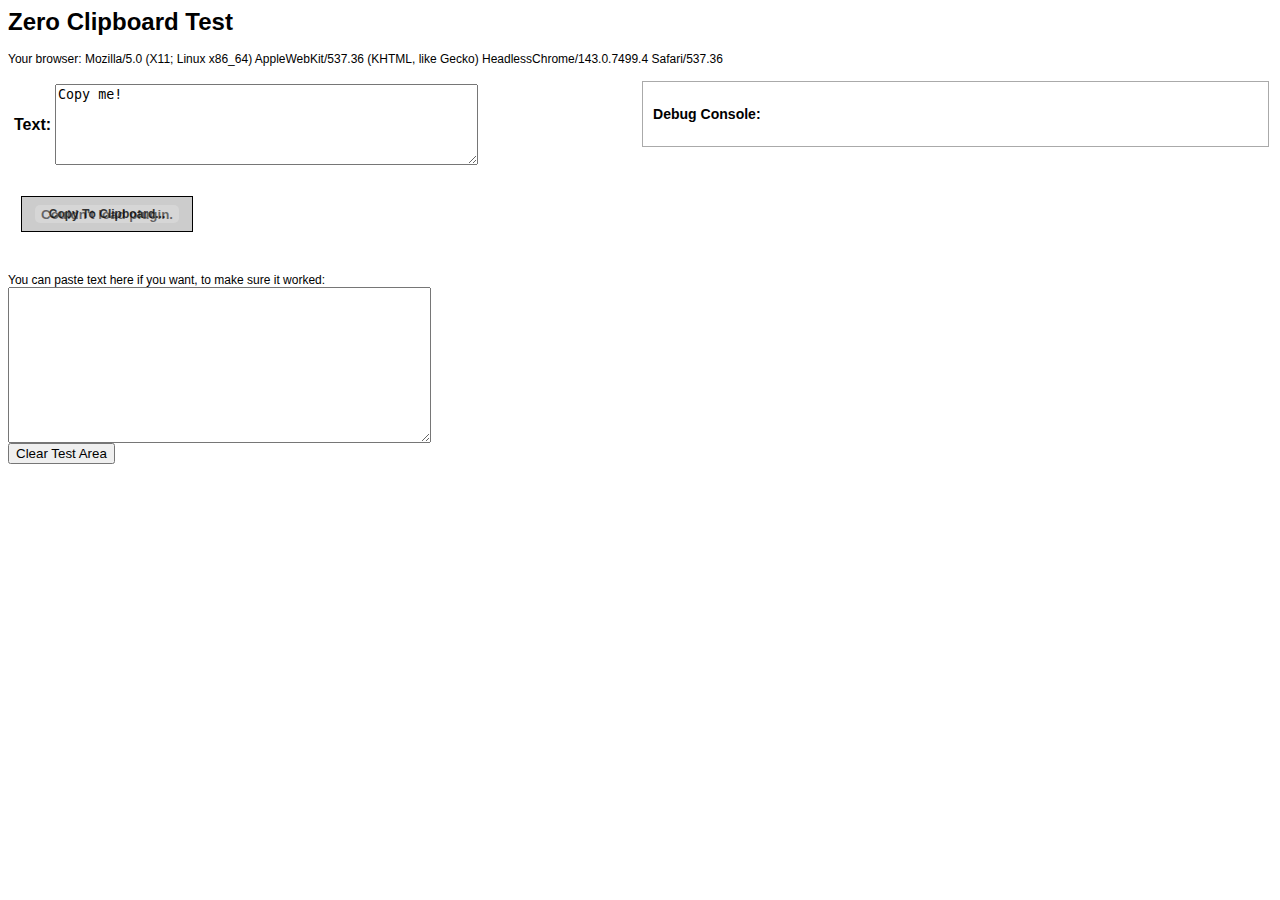
<file: static/zeroclipboard/test.html>
<html>
<head>
	<title>Zero Clipboard Test</title>
	<style type="text/css">
		body { font-family:arial,sans-serif; font-size:9pt; }
		
		.my_clip_button { width:150px; text-align:center; border:1px solid black; background-color:#ccc; margin:10px; padding:10px; cursor:default; font-size:9pt; }
		.my_clip_button.hover { background-color:#eee; }
		.my_clip_button.active { background-color:#aaa; }
	</style>
	<script type="text/javascript" src="ZeroClipboard.js"></script>
	<script language="JavaScript">
		var clip = null;
		
		function $(id) { return document.getElementById(id); }
		
		function init() {
			clip = new ZeroClipboard.Client();
			clip.setHandCursor( true );
			
			clip.addEventListener('load', function (client) {
				debugstr("Flash movie loaded and ready.");
			});
			
			clip.addEventListener('mouseOver', function (client) {
				// update the text on mouse over
				clip.setText( $('fe_text').value );
			});
			
			clip.addEventListener('complete', function (client, text) {
				debugstr("Copied text to clipboard: " + text );
			});
			
			clip.glue( 'd_clip_button', 'd_clip_container' );
		}
		
		function debugstr(msg) {
			var p = document.createElement('p');
			p.innerHTML = msg;
			$('d_debug').appendChild(p);
		}
	</script>
</head>
<body onLoad="init()">
	<h1>Zero Clipboard Test</h1>
	<p><script>document.write("Your browser: " + navigator.userAgent);</script></p>
	<table width="100%">
		<tr>
			<td width="50%" valign="top">
				<!-- Upload Form -->
				<table>
					<tr>
						<td align="right"><b>Text:</b></td>
						<td align="left"><textarea id="fe_text" cols=50 rows=5 onChange="clip.setText(this.value)">Copy me!</textarea></td>
					</tr>
				</table>
				<br/>
				<div id="d_clip_container" style="position:relative">
					<div id="d_clip_button" class="my_clip_button"><b>Copy To Clipboard...</b></div>
				</div>
			</td>
			<td width="50%" valign="top">
				<!-- Debug Console -->
				<div id="d_debug" style="border:1px solid #aaa; padding: 10px; font-size:9pt;">
					<h3>Debug Console:</h3>
				</div>
			</td>
		</tr>
	</table>
	
	<br/><br/>
	You can paste text here if you want, to make sure it worked:<br/>
	<textarea id="testarea" cols=50 rows=10></textarea><br/>
	<input type=button value="Clear Test Area" onClick="$('testarea').value = '';"/>
</body>
</html>
</file>
